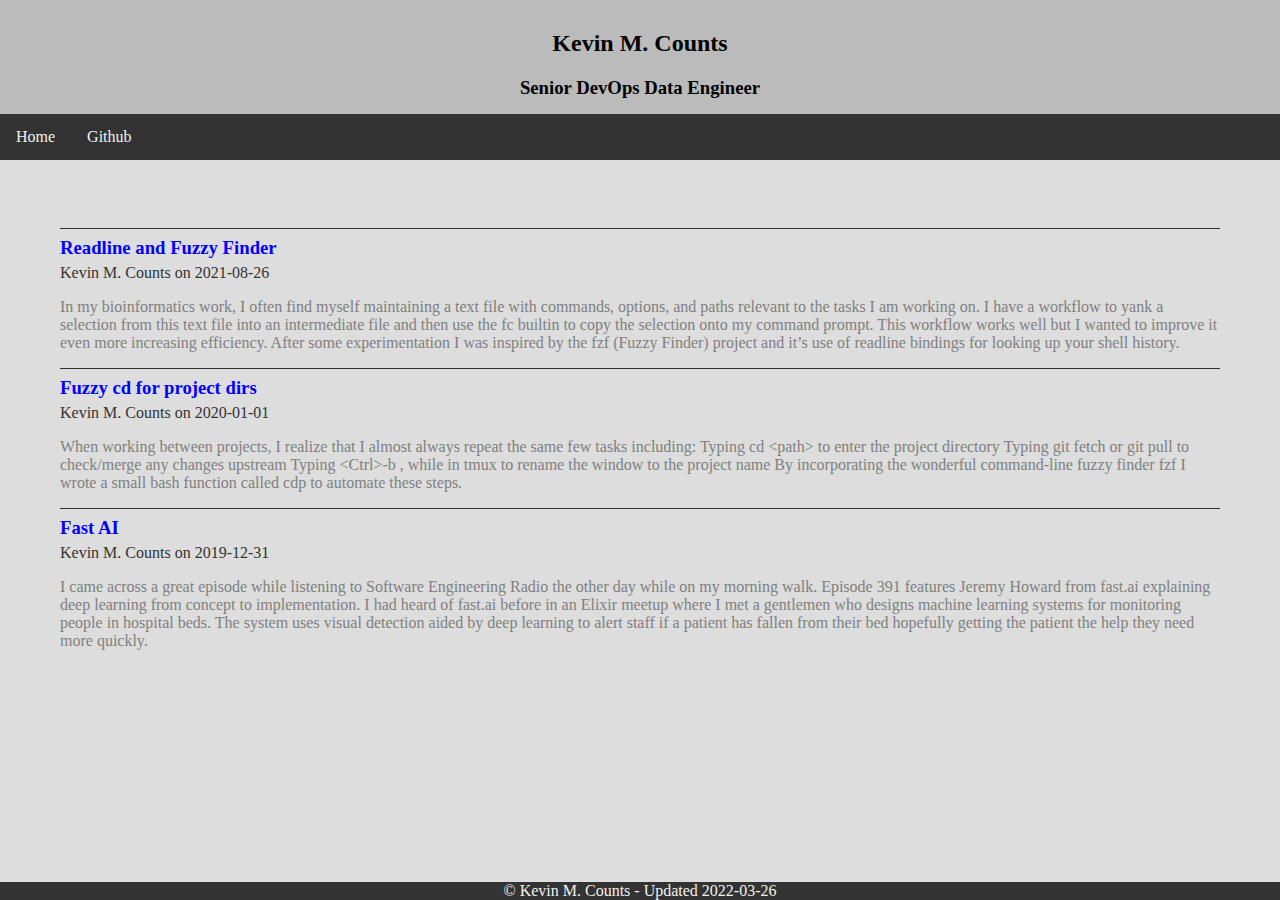
<file: index.html>
<!DOCTYPE html>

<html lang="en">
  <head>
    <meta charset="utf-8">

    <meta name="viewport" content="width=device-width, initial-scale=1">
    <link rel="shortcut icon" href="/icons/favicon.ico" />
    <link rel="stylesheet" href="/css/site.css" />
    <link rel="stylesheet" href="/css/pygments/default.css" />

    
    <title>Kevin M. Counts :: </title>
    <meta property="title"       content="Kevin M. Counts :: " />
    <meta property="type"        content="article" />
    
  </head>

  <body>
    <div class="header">
      <h2>Kevin M. Counts</h2>
      <h3>Senior DevOps Data Engineer</h3>
    </div>

    <div class="topnav">
      <a href="/">Home</a>
      <a href="https://github.com/countdigi">Github</a>
    </div>

    

  <div class="row">
    <div class="column">
      
      <hr />
      <h3><a href="/post/2021/08/readline-and-fuzzy-finder/">Readline and Fuzzy Finder</a></h3>
      <span class="article_info">Kevin M. Counts on 2021-08-26</span>
      <p class="article_summary">In my bioinformatics work, I often find myself maintaining a text file with commands, options, and paths relevant to the tasks I am working on. I have a workflow to yank a selection from this text file into an intermediate file and then use the fc builtin to copy the selection onto my command prompt. This workflow works well but I wanted to improve it even more increasing efficiency.
After some experimentation I was inspired by the fzf (Fuzzy Finder) project and it&rsquo;s use of readline bindings for looking up your shell history.</p>
      
      <hr />
      <h3><a href="/post/2020/01/fuzzy-cd-for-project-dirs/">Fuzzy cd for project dirs</a></h3>
      <span class="article_info">Kevin M. Counts on 2020-01-01</span>
      <p class="article_summary">When working between projects, I realize that I almost always repeat the same few tasks including:
 Typing cd &lt;path&gt; to enter the project directory Typing git fetch or git pull to check/merge any changes upstream Typing &lt;Ctrl&gt;-b , while in tmux to rename the window to the project name  By incorporating the wonderful command-line fuzzy finder fzf I wrote a small bash function called cdp to automate these steps.</p>
      
      <hr />
      <h3><a href="/post/2019/12/fast-ai/">Fast AI</a></h3>
      <span class="article_info">Kevin M. Counts on 2019-12-31</span>
      <p class="article_summary">I came across a great episode while listening to Software Engineering Radio the other day while on my morning walk.
Episode 391 features Jeremy Howard from fast.ai explaining deep learning from concept to implementation.
I had heard of fast.ai before in an Elixir meetup where I met a gentlemen who designs machine learning systems for monitoring people in hospital beds. The system uses visual detection aided by deep learning to alert staff if a patient has fallen from their bed hopefully getting the patient the help they need more quickly.</p>
      
    </div>
  </div>



    <div class="footer">
      &copy; Kevin M. Counts - Updated 2022-03-26
    </div>
  </body>
</html>
</file>
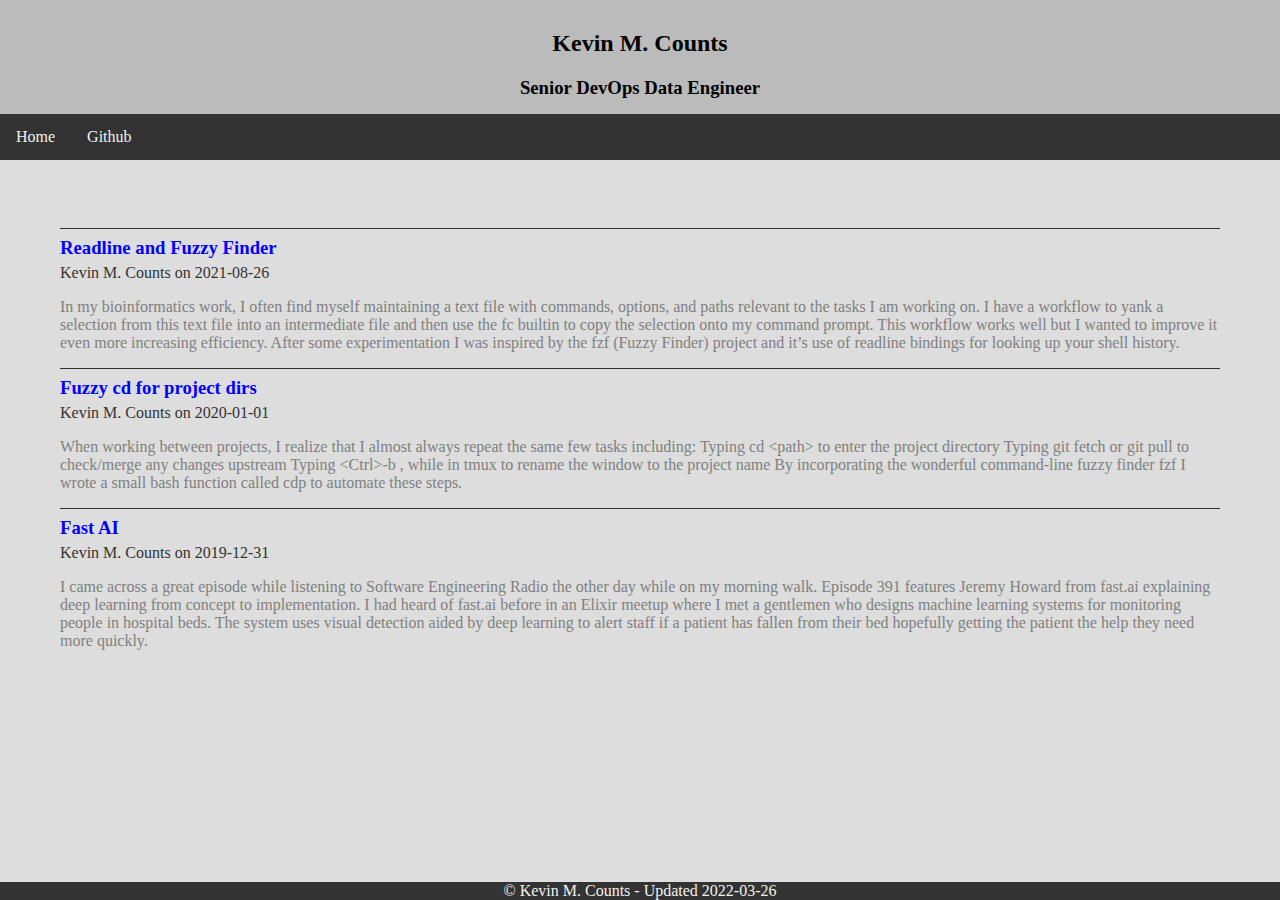
<file: post/index.html>
<!DOCTYPE html>

<html lang="en">
  <head>
    <meta charset="utf-8">

    <meta name="viewport" content="width=device-width, initial-scale=1">
    <link rel="shortcut icon" href="/icons/favicon.ico" />
    <link rel="stylesheet" href="/css/site.css" />
    <link rel="stylesheet" href="/css/pygments/default.css" />

    
    <title>Kevin M. Counts :: Posts</title>
    <meta property="title"       content="Kevin M. Counts :: Posts" />
    <meta property="type"        content="article" />
    
  </head>

  <body>
    <div class="header">
      <h2>Kevin M. Counts</h2>
      <h3>Senior DevOps Data Engineer</h3>
    </div>

    <div class="topnav">
      <a href="/">Home</a>
      <a href="https://github.com/countdigi">Github</a>
    </div>

    

  <div class="row">
    <div class="column">
      
      <hr />
      <h3><a href="/post/2021/08/readline-and-fuzzy-finder/">Readline and Fuzzy Finder</a></h3>
      <span class="article_info">Kevin M. Counts on 2021-08-26</span>
      <p class="article_summary">In my bioinformatics work, I often find myself maintaining a text file with commands, options, and paths relevant to the tasks I am working on. I have a workflow to yank a selection from this text file into an intermediate file and then use the fc builtin to copy the selection onto my command prompt. This workflow works well but I wanted to improve it even more increasing efficiency.
After some experimentation I was inspired by the fzf (Fuzzy Finder) project and it&rsquo;s use of readline bindings for looking up your shell history.</p>
      
      <hr />
      <h3><a href="/post/2020/01/fuzzy-cd-for-project-dirs/">Fuzzy cd for project dirs</a></h3>
      <span class="article_info">Kevin M. Counts on 2020-01-01</span>
      <p class="article_summary">When working between projects, I realize that I almost always repeat the same few tasks including:
 Typing cd &lt;path&gt; to enter the project directory Typing git fetch or git pull to check/merge any changes upstream Typing &lt;Ctrl&gt;-b , while in tmux to rename the window to the project name  By incorporating the wonderful command-line fuzzy finder fzf I wrote a small bash function called cdp to automate these steps.</p>
      
      <hr />
      <h3><a href="/post/2019/12/fast-ai/">Fast AI</a></h3>
      <span class="article_info">Kevin M. Counts on 2019-12-31</span>
      <p class="article_summary">I came across a great episode while listening to Software Engineering Radio the other day while on my morning walk.
Episode 391 features Jeremy Howard from fast.ai explaining deep learning from concept to implementation.
I had heard of fast.ai before in an Elixir meetup where I met a gentlemen who designs machine learning systems for monitoring people in hospital beds. The system uses visual detection aided by deep learning to alert staff if a patient has fallen from their bed hopefully getting the patient the help they need more quickly.</p>
      
    </div>
  </div>



    <div class="footer">
      &copy; Kevin M. Counts - Updated 2022-03-26
    </div>
  </body>
</html>
</file>
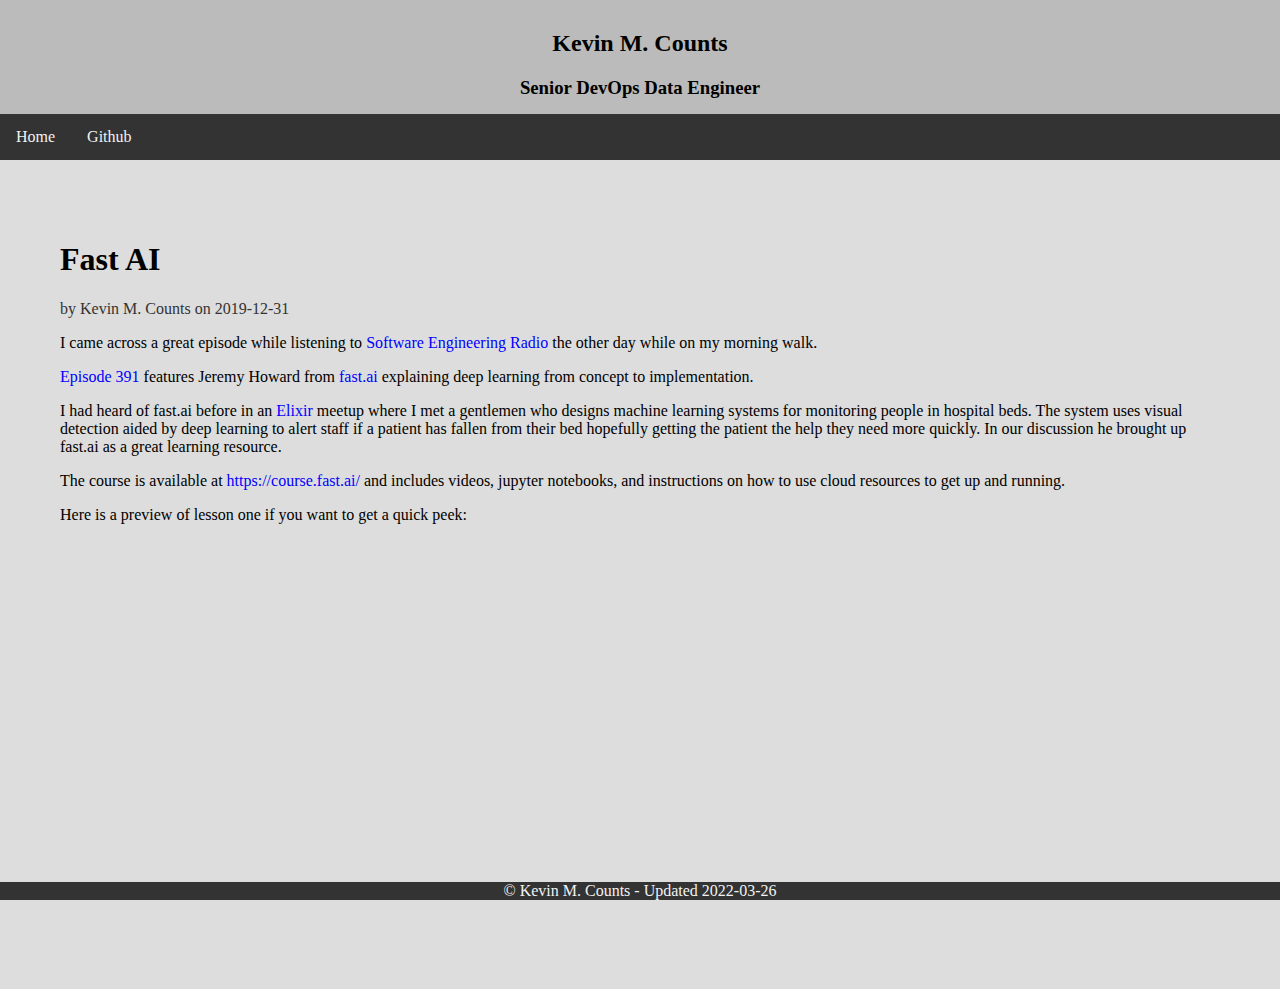
<file: post/2019/12/fast-ai/index.html>
<!DOCTYPE html>

<html lang="en">
  <head>
    <meta charset="utf-8">

    <meta name="viewport" content="width=device-width, initial-scale=1">
    <link rel="shortcut icon" href="/icons/favicon.ico" />
    <link rel="stylesheet" href="/css/site.css" />
    <link rel="stylesheet" href="/css/pygments/default.css" />

    
    <title>Kevin M. Counts :: Fast AI</title>
    <meta property="title"       content="Kevin M. Counts :: Fast AI" />
    <meta property="type"        content="article" />
    
  </head>

  <body>
    <div class="header">
      <h2>Kevin M. Counts</h2>
      <h3>Senior DevOps Data Engineer</h3>
    </div>

    <div class="topnav">
      <a href="/">Home</a>
      <a href="https://github.com/countdigi">Github</a>
    </div>

    

  <div class="row">
    <div class="column">
      <h1>Fast AI</h1>
      <span class="article_info">by Kevin M. Counts on 2019-12-31</span>
    <p>I came across a great episode while listening to <a href="https://www.se-radio.net">Software Engineering Radio</a>
the other day while on my morning walk.</p>
<p><a href="https://www.se-radio.net/2019/12/episode-391-jeremy-howard-on-deep-learning-and-fast-ai/">Episode 391</a> features
Jeremy Howard from <a href="https://www.fast.ai/">fast.ai</a> explaining deep learning from concept to implementation.</p>
<p>I had heard of fast.ai before in an <a href="https://elixir-lang.org/">Elixir</a> meetup where I met a gentlemen
who designs machine learning systems for monitoring people in hospital beds. The system uses visual
detection aided by deep learning to alert staff if a patient has fallen from their bed hopefully
getting the patient the help they need more quickly. In our discussion he brought up fast.ai as a
great learning resource.</p>
<p>The course is available at <a href="https://course.fast.ai/">https://course.fast.ai/</a> and includes videos, jupyter notebooks, and
instructions on how to use cloud resources to get up and running.</p>
<p>Here is a preview of lesson one if you want to get a quick peek:</p>
<div class="embed video-player">
  <iframe
     class="youtube-player"
     type="text/html"
     width="640"
     height="385"
     src="https://www.youtube.com/embed/XfoYk_Z5AkI" allowfullscreen frameborder="0">
  </iframe>
</div>


    </div>
  </div>



    <div class="footer">
      &copy; Kevin M. Counts - Updated 2022-03-26
    </div>
  </body>
</html>
</file>
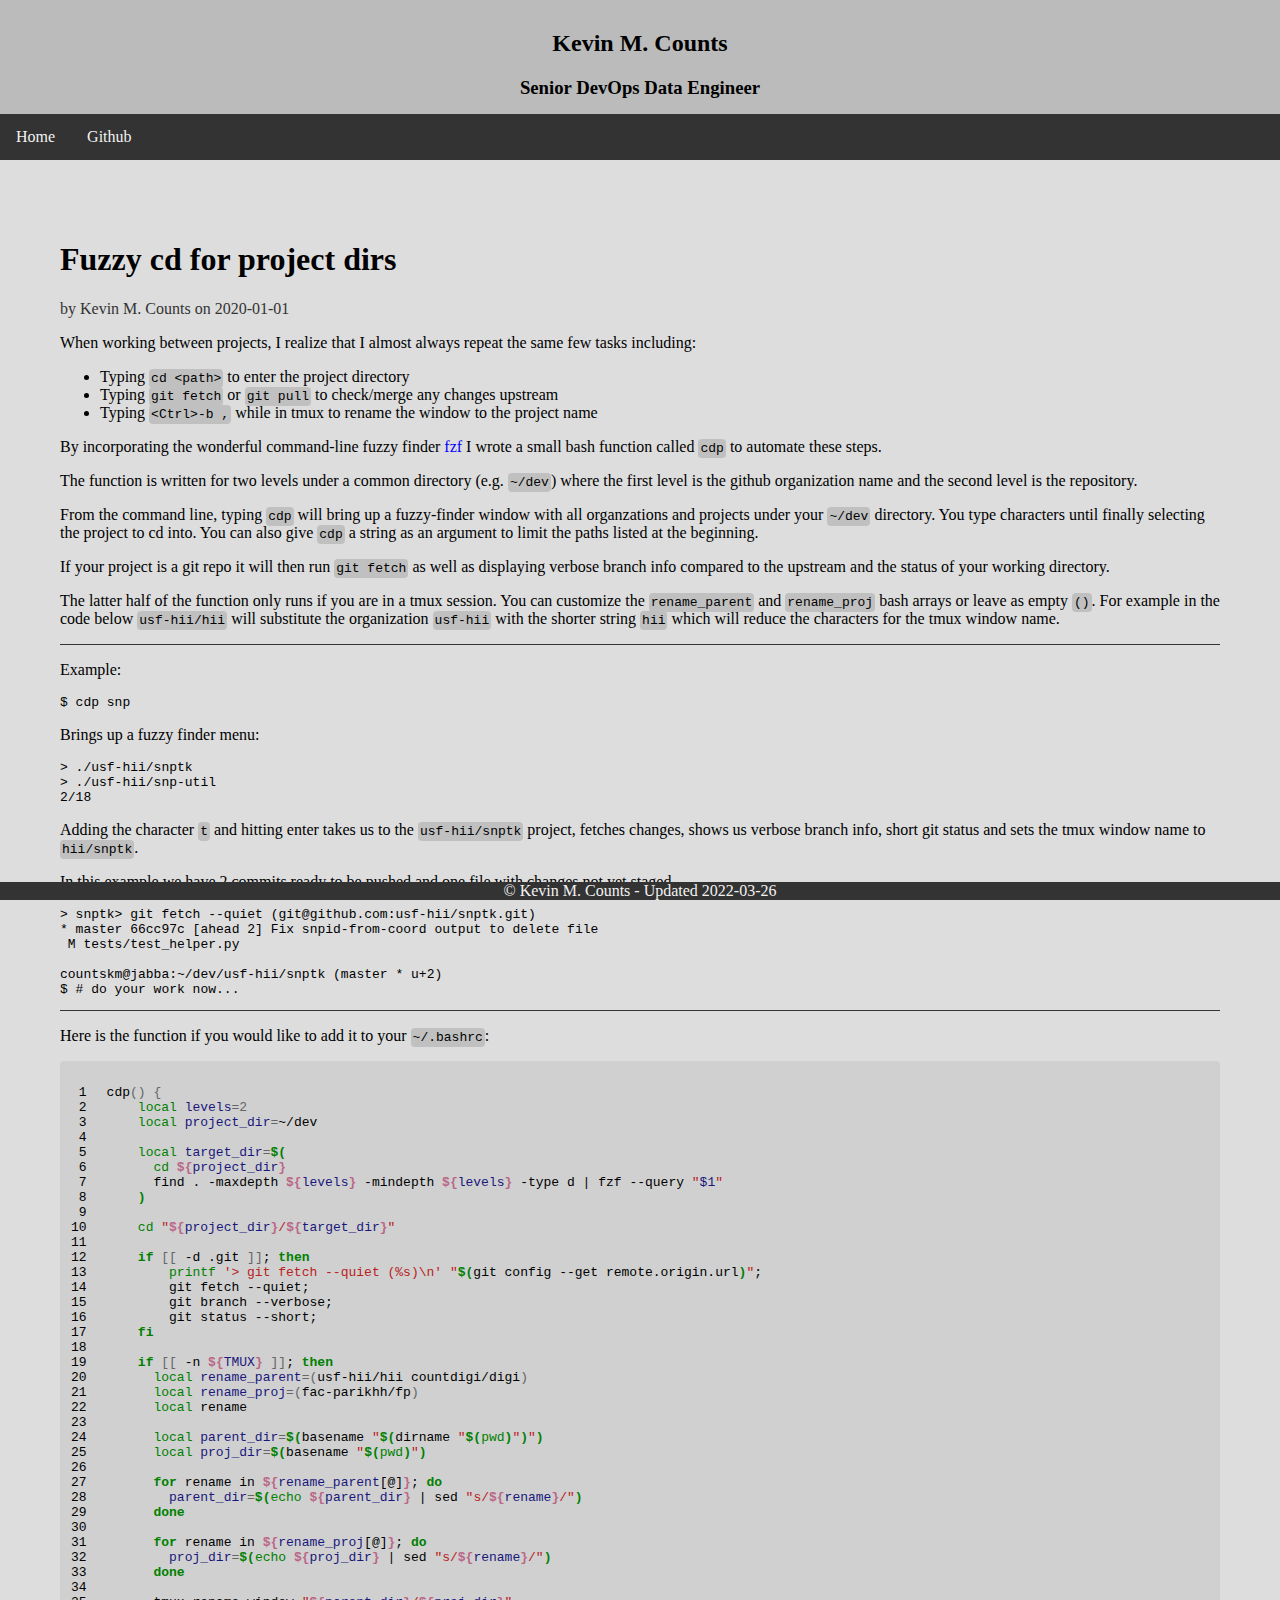
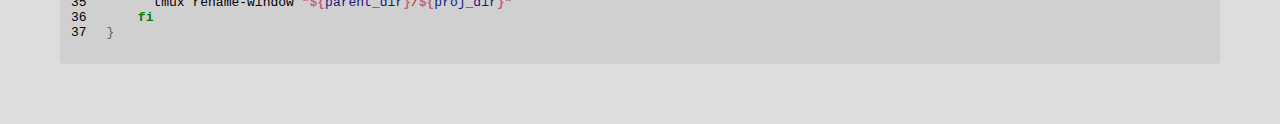
<file: post/2020/01/fuzzy-cd-for-project-dirs/index.html>
<!DOCTYPE html>

<html lang="en">
  <head>
    <meta charset="utf-8">

    <meta name="viewport" content="width=device-width, initial-scale=1">
    <link rel="shortcut icon" href="/icons/favicon.ico" />
    <link rel="stylesheet" href="/css/site.css" />
    <link rel="stylesheet" href="/css/pygments/default.css" />

    
    <title>Kevin M. Counts :: Fuzzy cd for project dirs</title>
    <meta property="title"       content="Kevin M. Counts :: Fuzzy cd for project dirs" />
    <meta property="type"        content="article" />
    
  </head>

  <body>
    <div class="header">
      <h2>Kevin M. Counts</h2>
      <h3>Senior DevOps Data Engineer</h3>
    </div>

    <div class="topnav">
      <a href="/">Home</a>
      <a href="https://github.com/countdigi">Github</a>
    </div>

    

  <div class="row">
    <div class="column">
      <h1>Fuzzy cd for project dirs</h1>
      <span class="article_info">by Kevin M. Counts on 2020-01-01</span>
    <p>When working between projects, I realize that I almost always repeat the same few tasks including:</p>
<ul>
<li>Typing <code>cd &lt;path&gt;</code> to enter the project directory</li>
<li>Typing <code>git fetch</code> or <code>git pull</code> to check/merge any changes upstream</li>
<li>Typing <code>&lt;Ctrl&gt;-b ,</code> while in tmux to rename the window to the project name</li>
</ul>
<p>By incorporating the wonderful command-line fuzzy finder <a href="https://github.com/junegunn/fzf">fzf</a>
I wrote a small bash function called <code>cdp</code> to automate these steps.</p>
<p>The function is written for two levels under a common directory (e.g. <code>~/dev</code>) where
the first level is the github organization name and the second level is the repository.</p>
<p>From the command line, typing <code>cdp</code> will bring up a fuzzy-finder window with all organzations
and projects under your <code>~/dev</code> directory. You type characters until finally selecting
the project to cd into.  You can also give <code>cdp</code> a string as an argument to limit the paths listed at the beginning.</p>
<p>If your project is a git repo it will then run <code>git fetch</code> as well as
displaying verbose branch info compared to the upstream and the status of your working directory.</p>
<p>The latter half of the function only runs if you are in a tmux session. You can customize
the <code>rename_parent</code> and <code>rename_proj</code> bash arrays or leave as empty <code>()</code>. For example
in the code below <code>usf-hii/hii</code> will substitute the organization <code>usf-hii</code> with the shorter
string <code>hii</code> which will reduce the characters for the tmux window name.</p>
<hr>
<p>Example:</p>
<pre tabindex="0"><code>$ cdp snp
</code></pre><p>Brings up a fuzzy finder menu:</p>
<pre tabindex="0"><code>&gt; ./usf-hii/snptk
&gt; ./usf-hii/snp-util
2/18
</code></pre><p>Adding the character <code>t</code> and hitting enter takes us to the <code>usf-hii/snptk</code> project,
fetches changes, shows us verbose branch info, short git status and sets the tmux window
name to <code>hii/snptk</code>.</p>
<p>In this example we have 2 commits ready to be pushed and one file with changes
not yet staged.</p>
<pre tabindex="0"><code>&gt; snptk&gt; git fetch --quiet (git@github.com:usf-hii/snptk.git)
* master 66cc97c [ahead 2] Fix snpid-from-coord output to delete file
 M tests/test_helper.py

countskm@jabba:~/dev/usf-hii/snptk (master * u+2)
$ # do your work now...
</code></pre><hr>
<p>Here is the function if you would like to add it to your <code>~/.bashrc</code>:</p>
<div class="highlight"><div class="chroma">
<table class="lntable"><tr><td class="lntd">
<pre tabindex="0" class="chroma"><code><span class="lnt"> 1
</span><span class="lnt"> 2
</span><span class="lnt"> 3
</span><span class="lnt"> 4
</span><span class="lnt"> 5
</span><span class="lnt"> 6
</span><span class="lnt"> 7
</span><span class="lnt"> 8
</span><span class="lnt"> 9
</span><span class="lnt">10
</span><span class="lnt">11
</span><span class="lnt">12
</span><span class="lnt">13
</span><span class="lnt">14
</span><span class="lnt">15
</span><span class="lnt">16
</span><span class="lnt">17
</span><span class="lnt">18
</span><span class="lnt">19
</span><span class="lnt">20
</span><span class="lnt">21
</span><span class="lnt">22
</span><span class="lnt">23
</span><span class="lnt">24
</span><span class="lnt">25
</span><span class="lnt">26
</span><span class="lnt">27
</span><span class="lnt">28
</span><span class="lnt">29
</span><span class="lnt">30
</span><span class="lnt">31
</span><span class="lnt">32
</span><span class="lnt">33
</span><span class="lnt">34
</span><span class="lnt">35
</span><span class="lnt">36
</span><span class="lnt">37
</span></code></pre></td>
<td class="lntd">
<pre tabindex="0" class="chroma"><code class="language-bash" data-lang="bash"><span class="line"><span class="cl">cdp<span class="o">()</span> <span class="o">{</span>
</span></span><span class="line"><span class="cl">    <span class="nb">local</span> <span class="nv">levels</span><span class="o">=</span><span class="m">2</span>
</span></span><span class="line"><span class="cl">    <span class="nb">local</span> <span class="nv">project_dir</span><span class="o">=</span>~/dev
</span></span><span class="line"><span class="cl">
</span></span><span class="line"><span class="cl">    <span class="nb">local</span> <span class="nv">target_dir</span><span class="o">=</span><span class="k">$(</span>
</span></span><span class="line"><span class="cl">      <span class="nb">cd</span> <span class="si">${</span><span class="nv">project_dir</span><span class="si">}</span>
</span></span><span class="line"><span class="cl">      find . -maxdepth <span class="si">${</span><span class="nv">levels</span><span class="si">}</span> -mindepth <span class="si">${</span><span class="nv">levels</span><span class="si">}</span> -type d <span class="p">|</span> fzf --query <span class="s2">&#34;</span><span class="nv">$1</span><span class="s2">&#34;</span>
</span></span><span class="line"><span class="cl">    <span class="k">)</span>
</span></span><span class="line"><span class="cl">
</span></span><span class="line"><span class="cl">    <span class="nb">cd</span> <span class="s2">&#34;</span><span class="si">${</span><span class="nv">project_dir</span><span class="si">}</span><span class="s2">/</span><span class="si">${</span><span class="nv">target_dir</span><span class="si">}</span><span class="s2">&#34;</span>
</span></span><span class="line"><span class="cl">
</span></span><span class="line"><span class="cl">    <span class="k">if</span> <span class="o">[[</span> -d .git <span class="o">]]</span><span class="p">;</span> <span class="k">then</span>
</span></span><span class="line"><span class="cl">        <span class="nb">printf</span> <span class="s1">&#39;&gt; git fetch --quiet (%s)\n&#39;</span> <span class="s2">&#34;</span><span class="k">$(</span>git config --get remote.origin.url<span class="k">)</span><span class="s2">&#34;</span><span class="p">;</span>
</span></span><span class="line"><span class="cl">        git fetch --quiet<span class="p">;</span>
</span></span><span class="line"><span class="cl">        git branch --verbose<span class="p">;</span>
</span></span><span class="line"><span class="cl">        git status --short<span class="p">;</span>
</span></span><span class="line"><span class="cl">    <span class="k">fi</span>
</span></span><span class="line"><span class="cl">
</span></span><span class="line"><span class="cl">    <span class="k">if</span> <span class="o">[[</span> -n <span class="si">${</span><span class="nv">TMUX</span><span class="si">}</span> <span class="o">]]</span><span class="p">;</span> <span class="k">then</span>
</span></span><span class="line"><span class="cl">      <span class="nb">local</span> <span class="nv">rename_parent</span><span class="o">=(</span>usf-hii/hii countdigi/digi<span class="o">)</span>
</span></span><span class="line"><span class="cl">      <span class="nb">local</span> <span class="nv">rename_proj</span><span class="o">=(</span>fac-parikhh/fp<span class="o">)</span>
</span></span><span class="line"><span class="cl">      <span class="nb">local</span> rename
</span></span><span class="line"><span class="cl">
</span></span><span class="line"><span class="cl">      <span class="nb">local</span> <span class="nv">parent_dir</span><span class="o">=</span><span class="k">$(</span>basename <span class="s2">&#34;</span><span class="k">$(</span>dirname <span class="s2">&#34;</span><span class="k">$(</span><span class="nb">pwd</span><span class="k">)</span><span class="s2">&#34;</span><span class="k">)</span><span class="s2">&#34;</span><span class="k">)</span>
</span></span><span class="line"><span class="cl">      <span class="nb">local</span> <span class="nv">proj_dir</span><span class="o">=</span><span class="k">$(</span>basename <span class="s2">&#34;</span><span class="k">$(</span><span class="nb">pwd</span><span class="k">)</span><span class="s2">&#34;</span><span class="k">)</span>
</span></span><span class="line"><span class="cl">
</span></span><span class="line"><span class="cl">      <span class="k">for</span> rename in <span class="si">${</span><span class="nv">rename_parent</span><span class="p">[@]</span><span class="si">}</span><span class="p">;</span> <span class="k">do</span>
</span></span><span class="line"><span class="cl">        <span class="nv">parent_dir</span><span class="o">=</span><span class="k">$(</span><span class="nb">echo</span> <span class="si">${</span><span class="nv">parent_dir</span><span class="si">}</span> <span class="p">|</span> sed <span class="s2">&#34;s/</span><span class="si">${</span><span class="nv">rename</span><span class="si">}</span><span class="s2">/&#34;</span><span class="k">)</span>
</span></span><span class="line"><span class="cl">      <span class="k">done</span>
</span></span><span class="line"><span class="cl">
</span></span><span class="line"><span class="cl">      <span class="k">for</span> rename in <span class="si">${</span><span class="nv">rename_proj</span><span class="p">[@]</span><span class="si">}</span><span class="p">;</span> <span class="k">do</span>
</span></span><span class="line"><span class="cl">        <span class="nv">proj_dir</span><span class="o">=</span><span class="k">$(</span><span class="nb">echo</span> <span class="si">${</span><span class="nv">proj_dir</span><span class="si">}</span> <span class="p">|</span> sed <span class="s2">&#34;s/</span><span class="si">${</span><span class="nv">rename</span><span class="si">}</span><span class="s2">/&#34;</span><span class="k">)</span>
</span></span><span class="line"><span class="cl">      <span class="k">done</span>
</span></span><span class="line"><span class="cl">
</span></span><span class="line"><span class="cl">      tmux rename-window <span class="s2">&#34;</span><span class="si">${</span><span class="nv">parent_dir</span><span class="si">}</span><span class="s2">/</span><span class="si">${</span><span class="nv">proj_dir</span><span class="si">}</span><span class="s2">&#34;</span>
</span></span><span class="line"><span class="cl">    <span class="k">fi</span>
</span></span><span class="line"><span class="cl"><span class="o">}</span>
</span></span></code></pre></td></tr></table>
</div>
</div>
    </div>
  </div>



    <div class="footer">
      &copy; Kevin M. Counts - Updated 2022-03-26
    </div>
  </body>
</html>
</file>
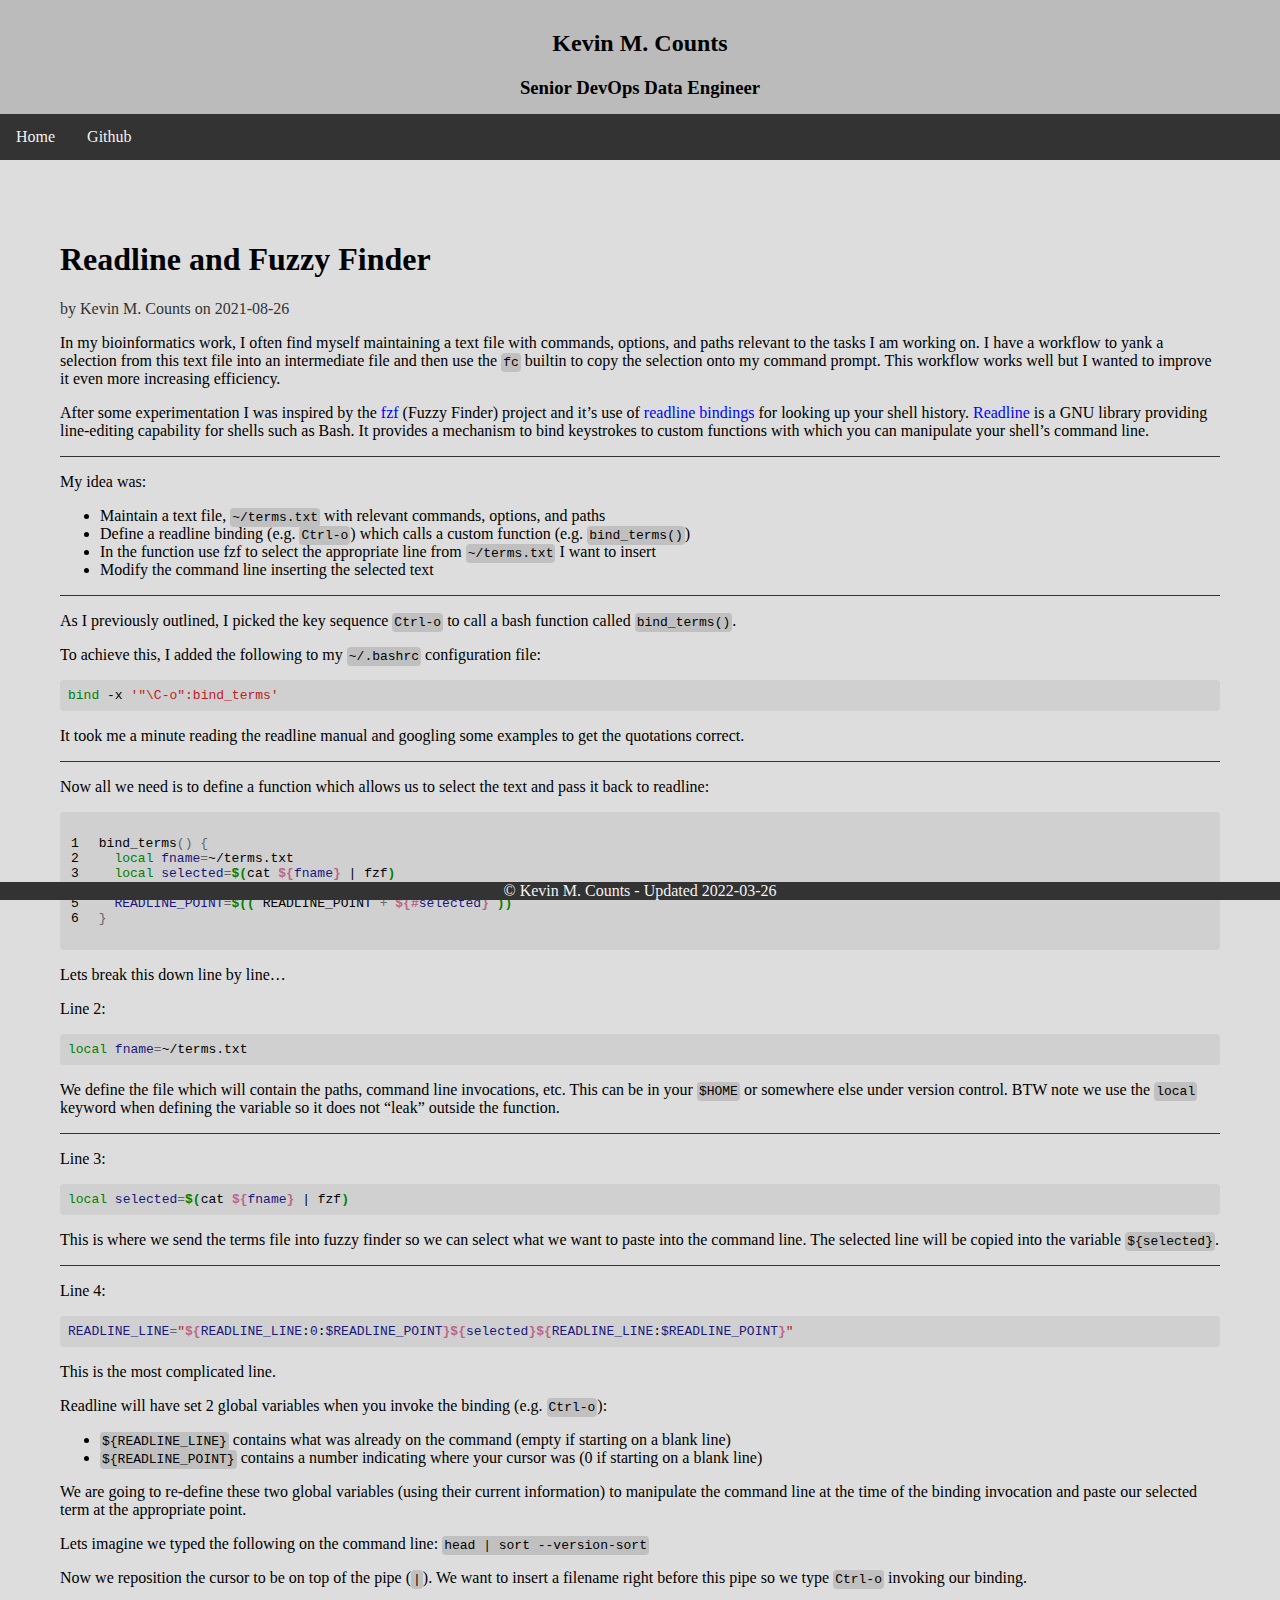
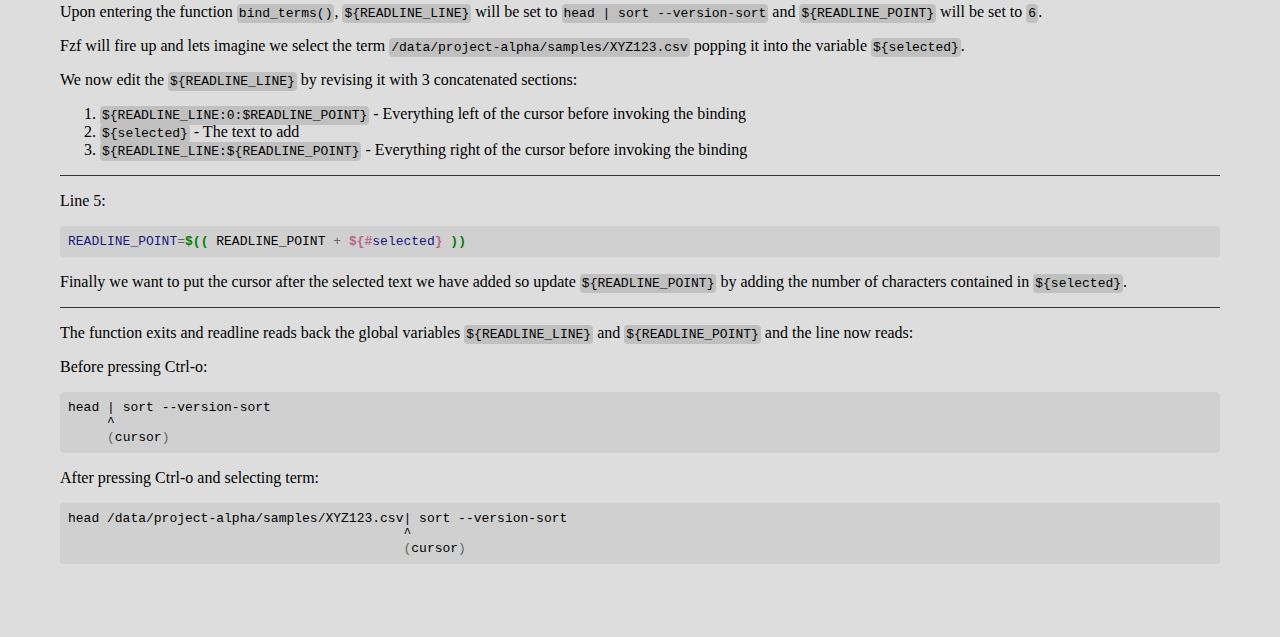
<file: post/2021/08/readline-and-fuzzy-finder/index.html>
<!DOCTYPE html>

<html lang="en">
  <head>
    <meta charset="utf-8">

    <meta name="viewport" content="width=device-width, initial-scale=1">
    <link rel="shortcut icon" href="/icons/favicon.ico" />
    <link rel="stylesheet" href="/css/site.css" />
    <link rel="stylesheet" href="/css/pygments/default.css" />

    
    <title>Kevin M. Counts :: Readline and Fuzzy Finder</title>
    <meta property="title"       content="Kevin M. Counts :: Readline and Fuzzy Finder" />
    <meta property="type"        content="article" />
    
  </head>

  <body>
    <div class="header">
      <h2>Kevin M. Counts</h2>
      <h3>Senior DevOps Data Engineer</h3>
    </div>

    <div class="topnav">
      <a href="/">Home</a>
      <a href="https://github.com/countdigi">Github</a>
    </div>

    

  <div class="row">
    <div class="column">
      <h1>Readline and Fuzzy Finder</h1>
      <span class="article_info">by Kevin M. Counts on 2021-08-26</span>
    <p>In my bioinformatics work, I often find myself maintaining a text file with commands, options, and paths relevant to the tasks I am working on.
I have a workflow to yank a selection from this text file into an intermediate file and then use the <code>fc</code> builtin to copy the selection onto my command prompt.
This workflow works well but I wanted to improve it even more increasing efficiency.</p>
<p>After some experimentation I was inspired by the <a href="https://github.com/junegunn/fzf">fzf</a> (Fuzzy Finder) project and it&rsquo;s use of <a href="https://github.com/junegunn/fzf#key-bindings-for-command-line">readline bindings</a> for looking up your shell history. <a href="https://en.wikipedia.org/wiki/GNU_Readline">Readline</a> is a GNU library providing line-editing capability for shells such as Bash.
It provides a mechanism to bind keystrokes to custom functions with which you can manipulate your shell&rsquo;s command line.</p>
<hr>
<p>My idea was:</p>
<ul>
<li>Maintain a text file, <code>~/terms.txt</code>  with relevant commands, options, and paths</li>
<li>Define a readline binding (e.g. <code>Ctrl-o</code>) which calls a custom function (e.g. <code>bind_terms()</code>)</li>
<li>In the function use fzf to select the appropriate line from <code>~/terms.txt</code> I want to insert</li>
<li>Modify the command line inserting the selected text</li>
</ul>
<hr>
<p>As I previously outlined, I picked the key sequence <code>Ctrl-o</code> to call a bash function called <code>bind_terms()</code>.</p>
<p>To achieve this, I added the following to my <code>~/.bashrc</code> configuration file:</p>
<div class="highlight"><pre tabindex="0" class="chroma"><code class="language-bash" data-lang="bash"><span class="line"><span class="cl"><span class="nb">bind</span> -x <span class="s1">&#39;&#34;\C-o&#34;:bind_terms&#39;</span>
</span></span></code></pre></div><p>It took me a minute reading the readline manual and googling some examples to get the quotations correct.</p>
<hr>
<p>Now all we need is to define a function which allows us to select the text and pass it back to readline:</p>
<div class="highlight"><div class="chroma">
<table class="lntable"><tr><td class="lntd">
<pre tabindex="0" class="chroma"><code><span class="lnt">1
</span><span class="lnt">2
</span><span class="lnt">3
</span><span class="lnt">4
</span><span class="lnt">5
</span><span class="lnt">6
</span></code></pre></td>
<td class="lntd">
<pre tabindex="0" class="chroma"><code class="language-bash" data-lang="bash"><span class="line"><span class="cl">bind_terms<span class="o">()</span> <span class="o">{</span>
</span></span><span class="line"><span class="cl">  <span class="nb">local</span> <span class="nv">fname</span><span class="o">=</span>~/terms.txt
</span></span><span class="line"><span class="cl">  <span class="nb">local</span> <span class="nv">selected</span><span class="o">=</span><span class="k">$(</span>cat <span class="si">${</span><span class="nv">fname</span><span class="si">}</span> <span class="p">|</span> fzf<span class="k">)</span>
</span></span><span class="line"><span class="cl">  <span class="nv">READLINE_LINE</span><span class="o">=</span><span class="s2">&#34;</span><span class="si">${</span><span class="nv">READLINE_LINE</span><span class="p">:</span><span class="nv">0</span><span class="p">:</span><span class="nv">$READLINE_POINT</span><span class="si">}${</span><span class="nv">selected</span><span class="si">}${</span><span class="nv">READLINE_LINE</span><span class="p">:</span><span class="nv">$READLINE_POINT</span><span class="si">}</span><span class="s2">&#34;</span>
</span></span><span class="line"><span class="cl">  <span class="nv">READLINE_POINT</span><span class="o">=</span><span class="k">$((</span> READLINE_POINT <span class="o">+</span> <span class="si">${#</span><span class="nv">selected</span><span class="si">}</span> <span class="k">))</span>
</span></span><span class="line"><span class="cl"><span class="o">}</span>
</span></span></code></pre></td></tr></table>
</div>
</div><p>Lets break this down line by line&hellip;</p>
<p>Line 2:</p>
<div class="highlight"><pre tabindex="0" class="chroma"><code class="language-bash" data-lang="bash"><span class="line"><span class="cl"><span class="nb">local</span> <span class="nv">fname</span><span class="o">=</span>~/terms.txt
</span></span></code></pre></div><p>We define the file which will contain the paths, command line invocations, etc. This can be in your <code>$HOME</code> or somewhere else under version control. BTW note we use the <code>local</code> keyword when defining the variable so it does not &ldquo;leak&rdquo; outside the function.</p>
<hr>
<p>Line 3:</p>
<div class="highlight"><pre tabindex="0" class="chroma"><code class="language-bash" data-lang="bash"><span class="line"><span class="cl"><span class="nb">local</span> <span class="nv">selected</span><span class="o">=</span><span class="k">$(</span>cat <span class="si">${</span><span class="nv">fname</span><span class="si">}</span> <span class="p">|</span> fzf<span class="k">)</span>
</span></span></code></pre></div><p>This is where we send the terms file into fuzzy finder so we can select what we want to paste into the command line.
The selected line will be copied into the variable <code>${selected}</code>.</p>
<hr>
<p>Line 4:</p>
<div class="highlight"><pre tabindex="0" class="chroma"><code class="language-bash" data-lang="bash"><span class="line"><span class="cl"><span class="nv">READLINE_LINE</span><span class="o">=</span><span class="s2">&#34;</span><span class="si">${</span><span class="nv">READLINE_LINE</span><span class="p">:</span><span class="nv">0</span><span class="p">:</span><span class="nv">$READLINE_POINT</span><span class="si">}${</span><span class="nv">selected</span><span class="si">}${</span><span class="nv">READLINE_LINE</span><span class="p">:</span><span class="nv">$READLINE_POINT</span><span class="si">}</span><span class="s2">&#34;</span>
</span></span></code></pre></div><p>This is the most complicated line.</p>
<p>Readline will have set 2 global variables when you invoke the binding (e.g. <code>Ctrl-o</code>):</p>
<ul>
<li><code>${READLINE_LINE}</code> contains what was already on the command (empty if starting on a blank line)</li>
<li><code>${READLINE_POINT}</code> contains a number indicating where your cursor was (0 if starting on a blank line)</li>
</ul>
<p>We are going to re-define these two global variables (using their current information) to manipulate the command line at the time of the binding invocation and paste our selected term at the appropriate point.</p>
<p>Lets imagine we typed the following on the command line:
<code>head | sort --version-sort</code></p>
<p>Now we reposition the cursor to be on top of the pipe (<code>|</code>). We want to insert a filename right before this pipe so we type <code>Ctrl-o</code> invoking our binding.</p>
<p>Upon entering the function <code>bind_terms()</code>, <code>${READLINE_LINE}</code> will be set to <code>head | sort --version-sort</code> and <code>${READLINE_POINT}</code> will be set to <code>6</code>.</p>
<p>Fzf will fire up and lets imagine we select the term <code>/data/project-alpha/samples/XYZ123.csv</code> popping it into the variable <code>${selected}</code>.</p>
<p>We now edit the <code>${READLINE_LINE}</code> by revising it with 3 concatenated sections:</p>
<ol>
<li><code>${READLINE_LINE:0:$READLINE_POINT}</code> - Everything left of the cursor before invoking the binding</li>
<li><code>${selected}</code> - The text to add</li>
<li><code>${READLINE_LINE:${READLINE_POINT}</code> - Everything right of the cursor before invoking the binding</li>
</ol>
<hr>
<p>Line 5:</p>
<div class="highlight"><pre tabindex="0" class="chroma"><code class="language-bash" data-lang="bash"><span class="line"><span class="cl"><span class="nv">READLINE_POINT</span><span class="o">=</span><span class="k">$((</span> READLINE_POINT <span class="o">+</span> <span class="si">${#</span><span class="nv">selected</span><span class="si">}</span> <span class="k">))</span>
</span></span></code></pre></div><p>Finally we want to put the cursor after the selected text we have added so update <code>${READLINE_POINT}</code> by adding the number of characters contained in <code>${selected}</code>.</p>
<hr>
<p>The function exits and readline reads back the global variables <code>${READLINE_LINE}</code> and <code>${READLINE_POINT}</code> and the line now reads:</p>
<p>Before pressing Ctrl-o:</p>
<div class="highlight"><pre tabindex="0" class="chroma"><code class="language-bash" data-lang="bash"><span class="line"><span class="cl">head <span class="p">|</span> sort --version-sort
</span></span><span class="line"><span class="cl">     ^
</span></span><span class="line"><span class="cl">     <span class="o">(</span>cursor<span class="o">)</span>
</span></span></code></pre></div><p>After pressing Ctrl-o and selecting term:</p>
<div class="highlight"><pre tabindex="0" class="chroma"><code class="language-bash" data-lang="bash"><span class="line"><span class="cl">head /data/project-alpha/samples/XYZ123.csv<span class="p">|</span> sort --version-sort
</span></span><span class="line"><span class="cl">                                           ^
</span></span><span class="line"><span class="cl">                                           <span class="o">(</span>cursor<span class="o">)</span>
</span></span></code></pre></div>
    </div>
  </div>



    <div class="footer">
      &copy; Kevin M. Counts - Updated 2022-03-26
    </div>
  </body>
</html>
</file>
<file: css/site.css>
pre.chroma {
  padding: 8px;
}

:not(pre) > code {
  background-color: #c0c0c0;
  border-radius: 4px;
  padding: 2px;
}

hr {
  border: none;
  height: 1px;
  margin: 8px 0px 8px 0px;
  background-color: #333;
}

h3 {
  margin-top: 5px;
  margin-bottom: 5px;
  margin-right: 0px;
  margin-left: 0px
}

body {
  margin: 0;
  background-color: #ddd;
}

* {
  box-sizing: border-box;
}

a {
  text-decoration: none;
  color: blue;
}

.article_info {
  color: #333;
}

.article_summary {
  color: grey;
}

.topnav a {
  float: left;
  display: block;
  color: #f2f2f2;
  text-align: center;
  padding: 14px 16px;
  text-decoration: none;
}

.topnav a:hover {
  background-color: #ddd;
  color: black;
}

.column {
  padding: 60px;
}


/* -------------------------------------------------------------------------------------------------
   Header/Footer/Nav
   ------------------------------------------------------------------------------------------------- */

.topnav {
  overflow: hidden;
  background-color: #333;
  position: sticky;
  top: 0;
}

.header {
  text-align: center;
  padding: 10px;
  background-color: #bbb;
}

.footer {
  position: fixed;
  bottom: 0;
  width: 100%;
  text-align: center;
  color: #f2f2f2;
  background-color: #333;
}
</file>
<file: css/pygments/default.css>
.highlight {  background-color: #d0d0d0; border-radius: 4px; }
.highlight .c { color: #408080; font-style: italic } /* Comment */
.highlight .err { border: 1px solid #FF0000 } /* Error */
.highlight .k { color: #008000; font-weight: bold } /* Keyword */
.highlight .o { color: #666666 } /* Operator */
.highlight .cm { color: #408080; font-style: italic } /* Comment.Multiline */
.highlight .cp { color: #BC7A00 } /* Comment.Preproc */
.highlight .c1 { color: #408080; font-style: italic } /* Comment.Single */
.highlight .cs { color: #408080; font-style: italic } /* Comment.Special */
.highlight .gd { color: #A00000 } /* Generic.Deleted */
.highlight .ge { font-style: italic } /* Generic.Emph */
.highlight .gr { color: #FF0000 } /* Generic.Error */
.highlight .gh { color: #000080; font-weight: bold } /* Generic.Heading */
.highlight .gi { color: #00A000 } /* Generic.Inserted */
.highlight .go { color: #808080 } /* Generic.Output */
.highlight .gp { color: #000080; font-weight: bold } /* Generic.Prompt */
.highlight .gs { font-weight: bold } /* Generic.Strong */
.highlight .gu { color: #800080; font-weight: bold } /* Generic.Subheading */
.highlight .gt { color: #0040D0 } /* Generic.Traceback */
.highlight .kc { color: #008000; font-weight: bold } /* Keyword.Constant */
.highlight .kd { color: #008000; font-weight: bold } /* Keyword.Declaration */
.highlight .kn { color: #008000; font-weight: bold } /* Keyword.Namespace */
.highlight .kp { color: #008000 } /* Keyword.Pseudo */
.highlight .kr { color: #008000; font-weight: bold } /* Keyword.Reserved */
.highlight .kt { color: #B00040 } /* Keyword.Type */
.highlight .m { color: #666666 } /* Literal.Number */
.highlight .s { color: #BA2121 } /* Literal.String */
.highlight .na { color: #7D9029 } /* Name.Attribute */
.highlight .nb { color: #008000 } /* Name.Builtin */
.highlight .nc { color: #0000FF; font-weight: bold } /* Name.Class */
.highlight .no { color: #880000 } /* Name.Constant */
.highlight .nd { color: #AA22FF } /* Name.Decorator */
.highlight .ni { color: #999999; font-weight: bold } /* Name.Entity */
.highlight .ne { color: #D2413A; font-weight: bold } /* Name.Exception */
.highlight .nf { color: #0000FF } /* Name.Function */
.highlight .nl { color: #A0A000 } /* Name.Label */
.highlight .nn { color: #0000FF; font-weight: bold } /* Name.Namespace */
.highlight .nt { color: #008000; font-weight: bold } /* Name.Tag */
.highlight .nv { color: #19177C } /* Name.Variable */
.highlight .ow { color: #AA22FF; font-weight: bold } /* Operator.Word */
.highlight .w { color: #bbbbbb } /* Text.Whitespace */
.highlight .mf { color: #666666 } /* Literal.Number.Float */
.highlight .mh { color: #666666 } /* Literal.Number.Hex */
.highlight .mi { color: #666666 } /* Literal.Number.Integer */
.highlight .mo { color: #666666 } /* Literal.Number.Oct */
.highlight .sb { color: #BA2121 } /* Literal.String.Backtick */
.highlight .sc { color: #BA2121 } /* Literal.String.Char */
.highlight .sd { color: #BA2121; font-style: italic } /* Literal.String.Doc */
.highlight .s2 { color: #BA2121 } /* Literal.String.Double */
.highlight .se { color: #BB6622; font-weight: bold } /* Literal.String.Escape */
.highlight .sh { color: #BA2121 } /* Literal.String.Heredoc */
.highlight .si { color: #BB6688; font-weight: bold } /* Literal.String.Interpol */
.highlight .sx { color: #008000 } /* Literal.String.Other */
.highlight .sr { color: #BB6688 } /* Literal.String.Regex */
.highlight .s1 { color: #BA2121 } /* Literal.String.Single */
.highlight .ss { color: #19177C } /* Literal.String.Symbol */
.highlight .bp { color: #008000 } /* Name.Builtin.Pseudo */
.highlight .vc { color: #19177C } /* Name.Variable.Class */
.highlight .vg { color: #19177C } /* Name.Variable.Global */
.highlight .vi { color: #19177C } /* Name.Variable.Instance */
.highlight .il { color: #666666 } /* Literal.Number.Integer.Long */
</file>
